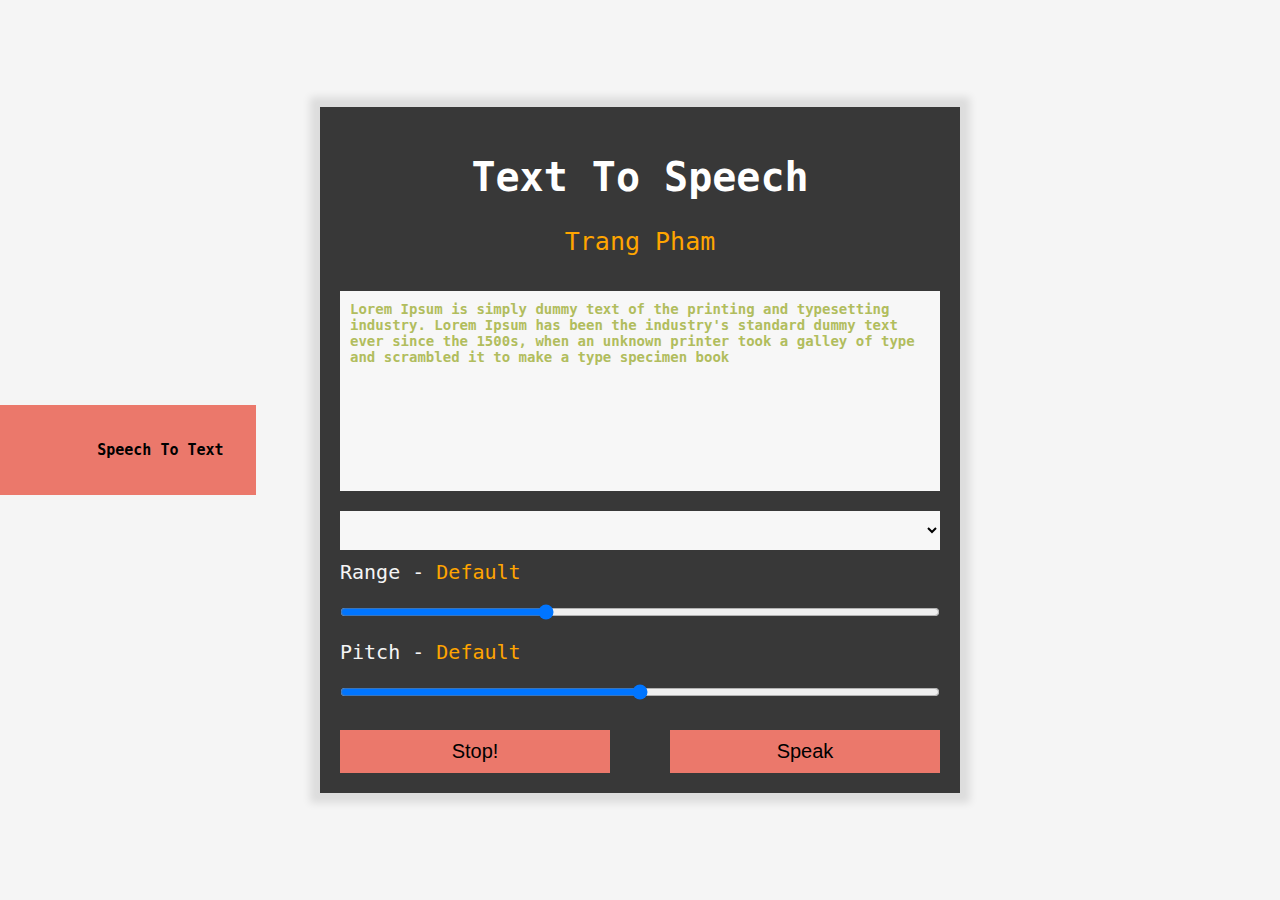
<file: Speech Synthesis/index.html>
<!DOCTYPE html>
<html lang="en">
  <head>
    <meta charset="UTF-8" />
    <title>Speech Engine</title>
    <link
      href="https://fonts.googleapis.com/css?family=Pacifico"
      rel="stylesheet"
      type="text/css"
    />
    <link
      rel="stylesheet"
      href="https://use.fontawesome.com/releases/v5.8.1/css/all.css"
      integrity="sha384-50oBUHEmvpQ+1lW4y57PTFmhCaXp0ML5d60M1M7uH2+nqUivzIebhndOJK28anvf"
      crossorigin="anonymous"
    />
    <link rel="stylesheet" href="css/style.css" />
  </head>
  <body>
    <div class="nav">
      <div class="nav--item">
        <i style="font-size: 3em;" class="fas fa-arrow-right"></i>
        <a href="html/index_2.html" target="_blank"><p>Speech To Text</p></a>
      </div>
    </div>
    <div class="container">
      <div class="container--child">
        <h1>Text To Speech</h1>
        <p class="author">Trang Pham</p>
      </div>
      <div class="container--child">
        <textarea name="text" placeholder="Type something....">
Lorem Ipsum is simply dummy text of the printing and typesetting industry. Lorem Ipsum has been the industry's standard dummy text ever since the 1500s, when an unknown printer took a galley of type and scrambled it to make a type specimen book</textarea
        >
      </div>
      <div class="container--child">
        <select name="voice" id="voices">
          <option value="">Select A Voice</option>
        </select>
        <p class="label--text">
          Range - <span style="color: orange;" id="voice_range">Default</span>
        </p>
        <div class="conatainer--child--number"></div>
        <div class="conatainer--child--number"></div>
        <input name="rate" type="range" min="0" max="3" value="1" step="0.1" />
        <p class="label--text">
          Pitch - <span style="color: orange;" id="voice_pitch">Default</span>
        </p>
        <input name="pitch" type="range" min="0" max="2" step="0.1" />
        <div class="buttons">
          <button id="stop">Stop!</button>
          <button id="speak">Speak</button>
        </div>
      </div>
    </div>
    <div class="container--background"></div>
    <script src="js/index.js"></script>
  </body>
</html>
</file>
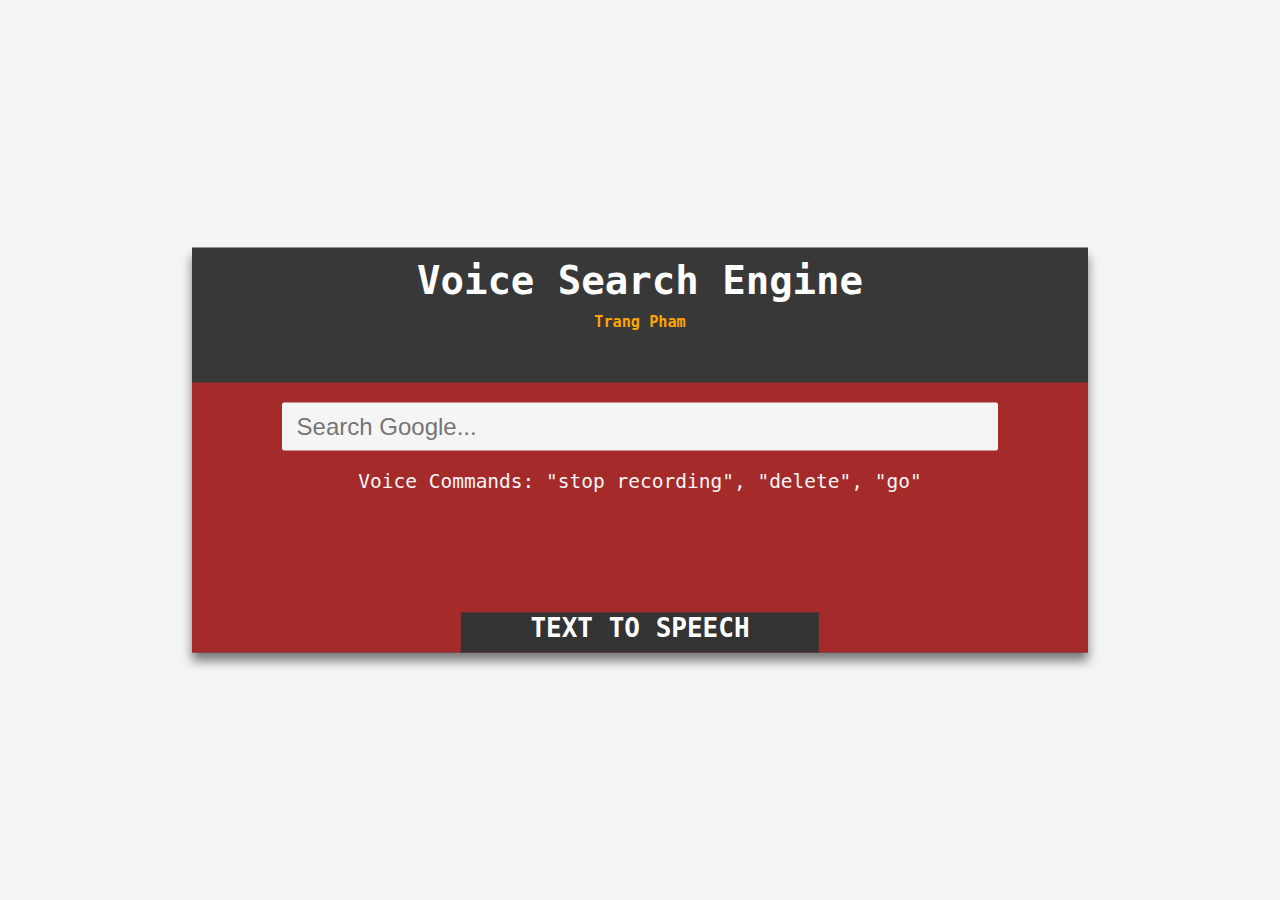
<file: Speech Synthesis/html/index_2.html>
<!DOCTYPE html>
<html lang="en">
  <head>
    <meta charset="UTF-8" />
    <meta name="viewport" content="width=device-width, initial-scale=1.0" />
    <title>Speech Engine 2</title>
    <link
      rel="stylesheet"
      href="https://use.fontawesome.com/releases/v5.8.1/css/all.css"
      integrity="sha384-50oBUHEmvpQ+1lW4y57PTFmhCaXp0ML5d60M1M7uH2+nqUivzIebhndOJK28anvf"
      crossorigin="anonymous"
    />
    <link rel="stylesheet" href="../css/style2.css" />
  </head>
  <body>
    <div class="bigContainer">
      <div class="smallContainer">
        <h1>Voice Search Engine</h1>
        <h3>Trang Pham</h3>
      </div>
      <div class="container">
        <form
          action="https://www.google.com/search"
          method="get"
          target="_blank"
          id="search-form"
        >
          <input
            name="q"
            type="text"
            placeholder="Search Google..."
            autocomplete="off"
            autofocus
          />
        </form>
        <p class="info"></p>
        <div class="button">
          <a href="../index.html" target="_blank"><p>TEXT TO SPEECH</p></a>
        </div>
      </div>
    </div>
    <!-- link to index.js script -->
    <script src="../js/index2.js"></script>
  </body>
</html>
</file>
<file: Speech Synthesis/css/style.css>
*,*:before,*:after {box-sizing: inherit;}html {font-size: 10px;box-sizing: border-box;margin: 0 auto;font-family: monospace;}body {margin: 0;padding: 0;background-color: whitesmoke;display: flex;min-height: 100vh;align-items: center;position: relative;width: 100%;height: 100%;}.nav {width: 20%;height: 10%;position: fixed;background-color: #eb786b;}.nav--item {display: flex;justify-content: space-around;align-items: center;height: 100%;}.nav--item a {text-decoration: none;color: black;}.nav--item a p {font-weight: bold;font-size: 1.5em;}.nav--item a:hover {color: whitesmoke;}.container {padding: 2rem;width: 50%;height: 80%;margin: 0 auto;position: relative;background: rgb(56, 56, 56);overflow: hidden;z-index: 99;box-shadow: 0 0 8px 10px rgba(0, 0, 0, 0.1);display: grid;grid-template-columns: 100%;/*grid-template-rows: 0.5fr 1fr 1fr;*/}/* .container--background {position: absolute;width: 100%;height: 100%;background-color: bisque;z-index: -1;}*/h1 {color: white;font-weight: bold;text-align: center;font-size: 4em;cursor: pointer;}h1:hover {color: orange;}.author {color: orange;font-size: 2.5em;font-weight: 500;text-align: center;}.label--text {color: whitesmoke;font-size: 2em;cursor: default;margin: 0 auto;padding: 0;}.container input,.container button,.container select,.container textarea {width: 100%;display: block;margin: 10px 0;padding: 10px;border: 0;font-size: 16px;background: #f7f7f7;outline: 0;}.container textarea {font-size: 14px;font-weight: bold;color: #b1bd5d;resize: none;}textarea {height: 20rem;}.buttons {width: 100%;display: flex;justify-content: space-between;}.container button {background: #eb786b;border: 0;width: 45%;float: left;margin-bottom: 0;font-size: 2rem;cursor: pointer;position: relative;}.container button:hover {background-color: orange;}.container button:active {top: 2px;font-weight: 700;background-color: #d13f3f;}.container button:nth-of-type(1) {margin-right: 2%;}.container--child:nth-child(3) {position: relative;}
</file>
<file: Speech Synthesis/css/style2.css>
* {
  box-sizing: border-box;
  margin: 0 auto;
  padding: 0;
}
body {
  font-family: monospace;
  background-color: whitesmoke;
  width: 100vw;
  height: 100vh;
  position: relative;
}
.bigContainer {
  position: absolute;
  top: 50%;
  left: 50%;
  width: 70%;
  height: 45%;
  background-color: rgb(56, 56, 56);
  transform: translate(-50%, -50%);
  display: grid;
  grid-template-columns: 100%;
  grid-template-rows: 0.5fr 1fr;
  box-shadow: 0 8px 10px rgba(0, 0, 0, 0.5);
}
.smallContainer {
  width: 100%;
  height: 100%;
  color: white;
  text-align: center;
}
.smallContainer h1 {
  margin: 10px 0;
  font-size: 3em;
}
.smallContainer h1:hover {
  color: orange;
  cursor: pointer;
}
.smallContainer h3 {
  color: orange;
}
.container {
  width: 100%;
  height: 100%;
  background-color: brown;
  position: relative;
}
#search-form {
  margin-top: 10px;
  width: 80%;
  margin: 1.5em auto;
  position: relative;
}
#search-form input {
  width: 100%;
  font-size: 1.5rem;
  padding: 10px 15px;
  border-radius: 2px;
  border: none;
  background-color: whitesmoke;
  outline: none;
}
#search-form button {
  position: absolute;
  top: 0;
  right: 0;
  bottom: 0;
  background-color: transparent;
  outline: none;
  border: none;
  width: 3rem;
  text-align: center;
  font-size: 1.75rem;
  cursor: pointer;
  color: #333;
}
.info {
  margin-top: 0.5rem;
  text-align: center;
  font-size: 1.5em;
  color: whitesmoke;
}
.button {
  position: absolute;
  bottom: 0%;
  width: 40%;
  height: 40px;
  background-color: #333;
  left: 50%;
  transform: translate(-50%, 0);
}
.button a {
  color: white;
  text-decoration: none;
  font-weight: bold;
}
.button a p {
  font-size: 2em;
  text-align: center;
}
.button a p:hover {
  color: orangered;
}
</file>
